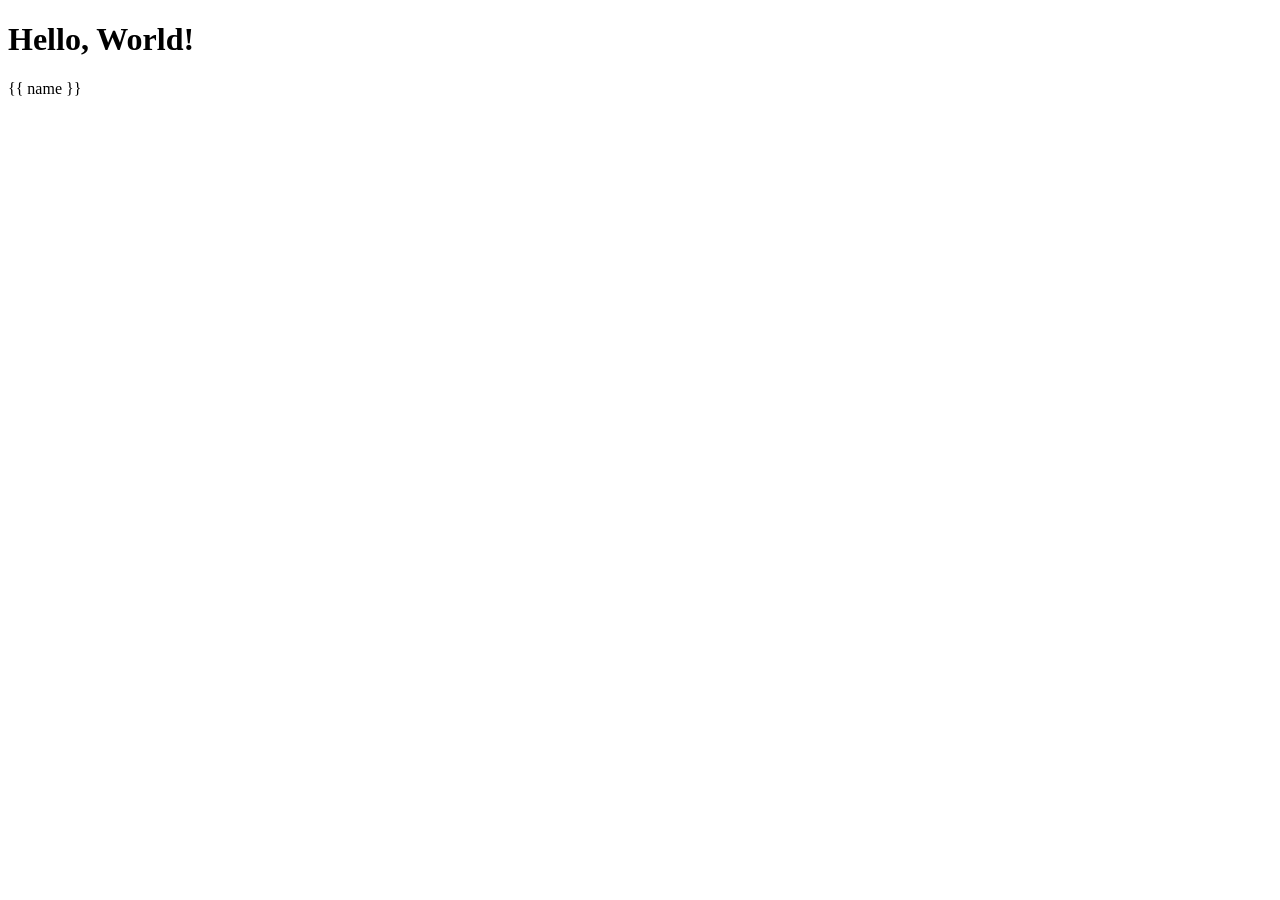
<file: config/index.html>
<!DOCTYPE html>
<html lang="en">
    <head>
        <meta charset="UTF-8">
        <meta name="viewport" content="width=device-width, initial-scale=1.0">
        <title>Document</title>
    </head>

    <body>
        <nav></nav>

        <h1>Hello, World!</h1>
        <p>{{ name }}</p>
        <footer></footer>
    </body>
</html>
</file>
